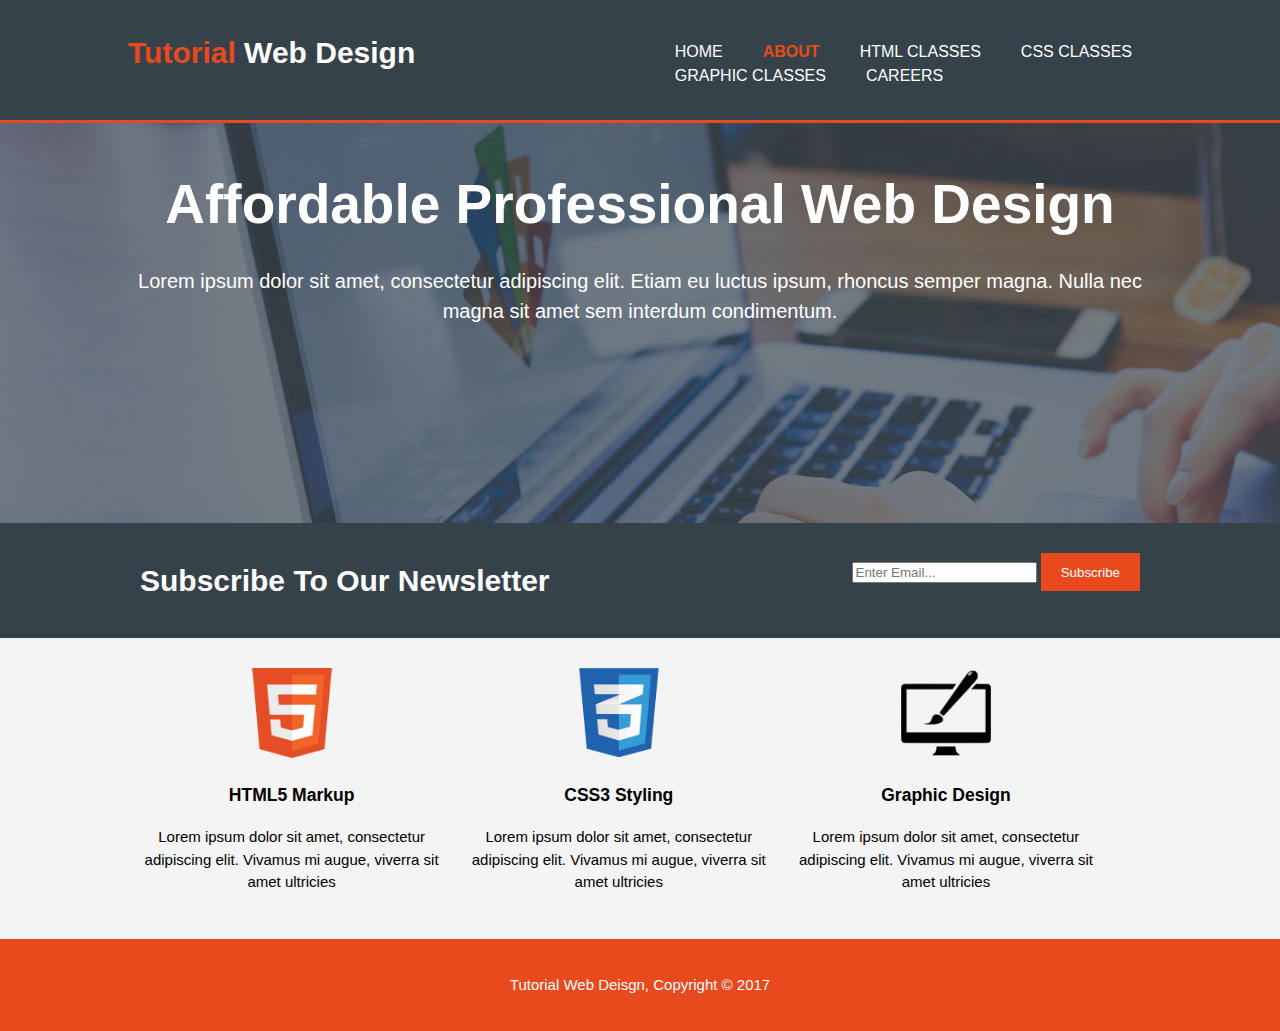
<file: index.html>
<!DOCTYPE html>
<html>
  <head>
    <meta charset="utf-8">
    <meta name="viewport" content="width=device-width">
    <meta name="description" content="Affordable and professional web design">
	  <meta name="keywords" content="web design, affordable web design, professional web design">
  	<meta name="author" content="Brad Traversy">
    <title>Tutorial Web Deisgn | Welcome</title>
    <link rel="stylesheet" href="./css/style.css">
  </head>
  <body>
    <header>
      <div class="container">
        <div id="branding">
          <h1><span class="highlight">Tutorial</span> Web Design</h1>
        </div>
        <nav>
          <ul>
            <li><a href="index.html">Home</a></li>
            <li class="current"><a href="about.html">About</a></li>
            
	<li><a href="htmlclasses.html">html classes</a></li>
	<li><a href="cssclasses.html">css classes</a></li><br>
             <li><a href="graphic classes.html">Graphic classes</a></li>
             
            <li><a href="careers.html">careers</a></li>

          </ul>
        </nav>
      </div>
    </header>

    <section id="showcase">
      <div class="container">
        <h1>Affordable Professional Web Design</h1>
        <p>Lorem ipsum dolor sit amet, consectetur adipiscing elit. Etiam eu luctus ipsum, rhoncus semper magna. Nulla nec magna sit amet sem interdum condimentum.</p>
      </div>
    </section>

    <section id="newsletter">
      <div class="container">
        <h1>Subscribe To Our Newsletter</h1>
        <form>
          <input type="email" placeholder="Enter Email...">
          <button type="submit" class="button_1">Subscribe</button>
        </form>
      </div>
    </section>

    <section id="boxes">
      <div class="container">
        <div class="box">
          <img src="./img/logo_html.png">
          <h3>HTML5 Markup</h3>
          <p>Lorem ipsum dolor sit amet, consectetur adipiscing elit. Vivamus mi augue, viverra sit amet ultricies</p>
        </div>
        <div class="box">
          <img src="./img/logo_css.png">
          <h3>CSS3 Styling</h3>
          <p>Lorem ipsum dolor sit amet, consectetur adipiscing elit. Vivamus mi augue, viverra sit amet ultricies</p>
        </div>
        <div class="box">
          <img src="./img/logo_brush.png">
          <h3>Graphic Design</h3>
          <p>Lorem ipsum dolor sit amet, consectetur adipiscing elit. Vivamus mi augue, viverra sit amet ultricies</p>
        </div>
      </div>
    </section>

    <footer>
      <p>Tutorial Web Deisgn, Copyright &copy; 2017</p>
    </footer>
  </body>
</html>
</file>
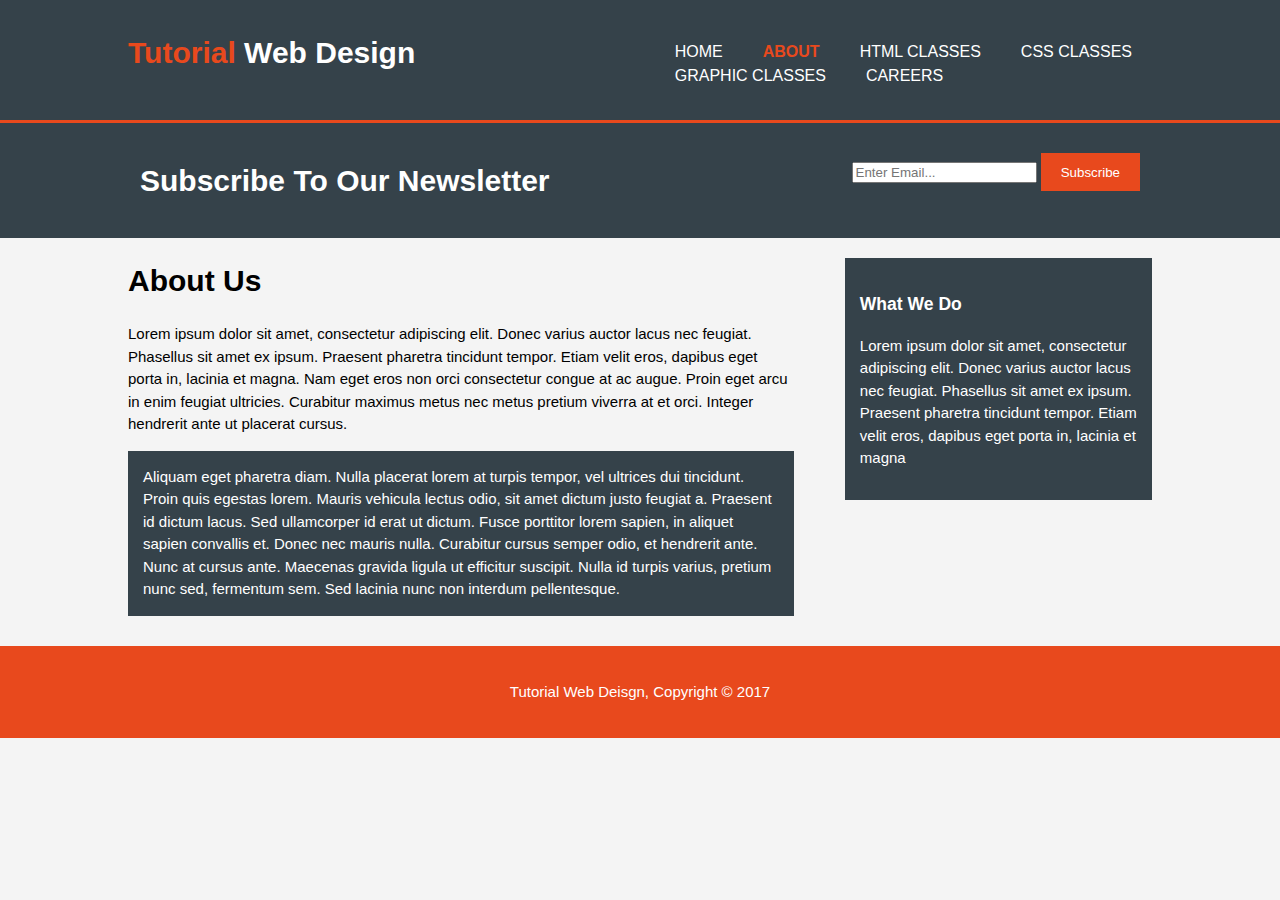
<file: about.html>
<!DOCTYPE html>
<html>
  <head>
    <meta charset="utf-8">
    <meta name="viewport" content="width=device-width">
    <meta name="description" content="Affordable and professional web design">
	  <meta name="keywords" content="web design, affordable web design, professional web design">
  	<meta name="author" content="Brad Traversy">
    <title>Tutorial Web Deisgn | About</title>
    <link rel="stylesheet" href="./css/style.css">
  </head>
  <body>
    <header>
      <div class="container">
        <div id="branding">
          <h1><span class="highlight">Tutorial</span> Web Design</h1>
        </div>
        <nav>
          <ul>
            <li><a href="index.html">Home</a></li>
            <li class="current"><a href="about.html">About</a></li>
	<li><a href="htmlclasses.html">html classes</a></li>
	<li><a href="cssclasses.html">css classes</a></li><br>
             <li><a href="graphic classes.html">Graphic classes</a></li>
           <li><a href="careers.html">careers</a></li>


          </ul>
        </nav>
      </div>
    </header>

    <section id="newsletter">
      <div class="container">
        <h1>Subscribe To Our Newsletter</h1>
        <form>
          <input type="email" placeholder="Enter Email...">
          <button type="submit" class="button_1">Subscribe</button>
        </form>
      </div>
    </section>

    <section id="main">
      <div class="container">
        <article id="main-col">
          <h1 class="page-title">About Us</h1>
          <p>
            Lorem ipsum dolor sit amet, consectetur adipiscing elit. Donec varius auctor lacus nec feugiat. Phasellus sit amet ex ipsum. Praesent pharetra tincidunt tempor. Etiam velit eros, dapibus eget porta in, lacinia et magna. Nam eget eros non orci consectetur congue at ac augue. Proin eget arcu in enim feugiat ultricies. Curabitur maximus metus nec metus pretium viverra at et orci. Integer hendrerit ante ut placerat cursus.
          </p>
          <p class="dark">
Aliquam eget pharetra diam. Nulla placerat lorem at turpis tempor, vel ultrices dui tincidunt. Proin quis egestas lorem. Mauris vehicula lectus odio, sit amet dictum justo feugiat a. Praesent id dictum lacus. Sed ullamcorper id erat ut dictum. Fusce porttitor lorem sapien, in aliquet sapien convallis et. Donec nec mauris nulla. Curabitur cursus semper odio, et hendrerit ante. Nunc at cursus ante. Maecenas gravida ligula ut efficitur suscipit. Nulla id turpis varius, pretium nunc sed, fermentum sem. Sed lacinia nunc non interdum pellentesque.
          </p>
        </article>

        <aside id="sidebar">
          <div class="dark">
            <h3>What We Do</h3>
            <p>Lorem ipsum dolor sit amet, consectetur adipiscing elit. Donec varius auctor lacus nec feugiat. Phasellus sit amet ex ipsum. Praesent pharetra tincidunt tempor. Etiam velit eros, dapibus eget porta in, lacinia et magna</p>
          </div>
        </aside>
      </div>
    </section>

    <footer>
      <p>Tutorial Web Deisgn, Copyright &copy; 2017</p>
    </footer>
  </body>
</html>
</file>
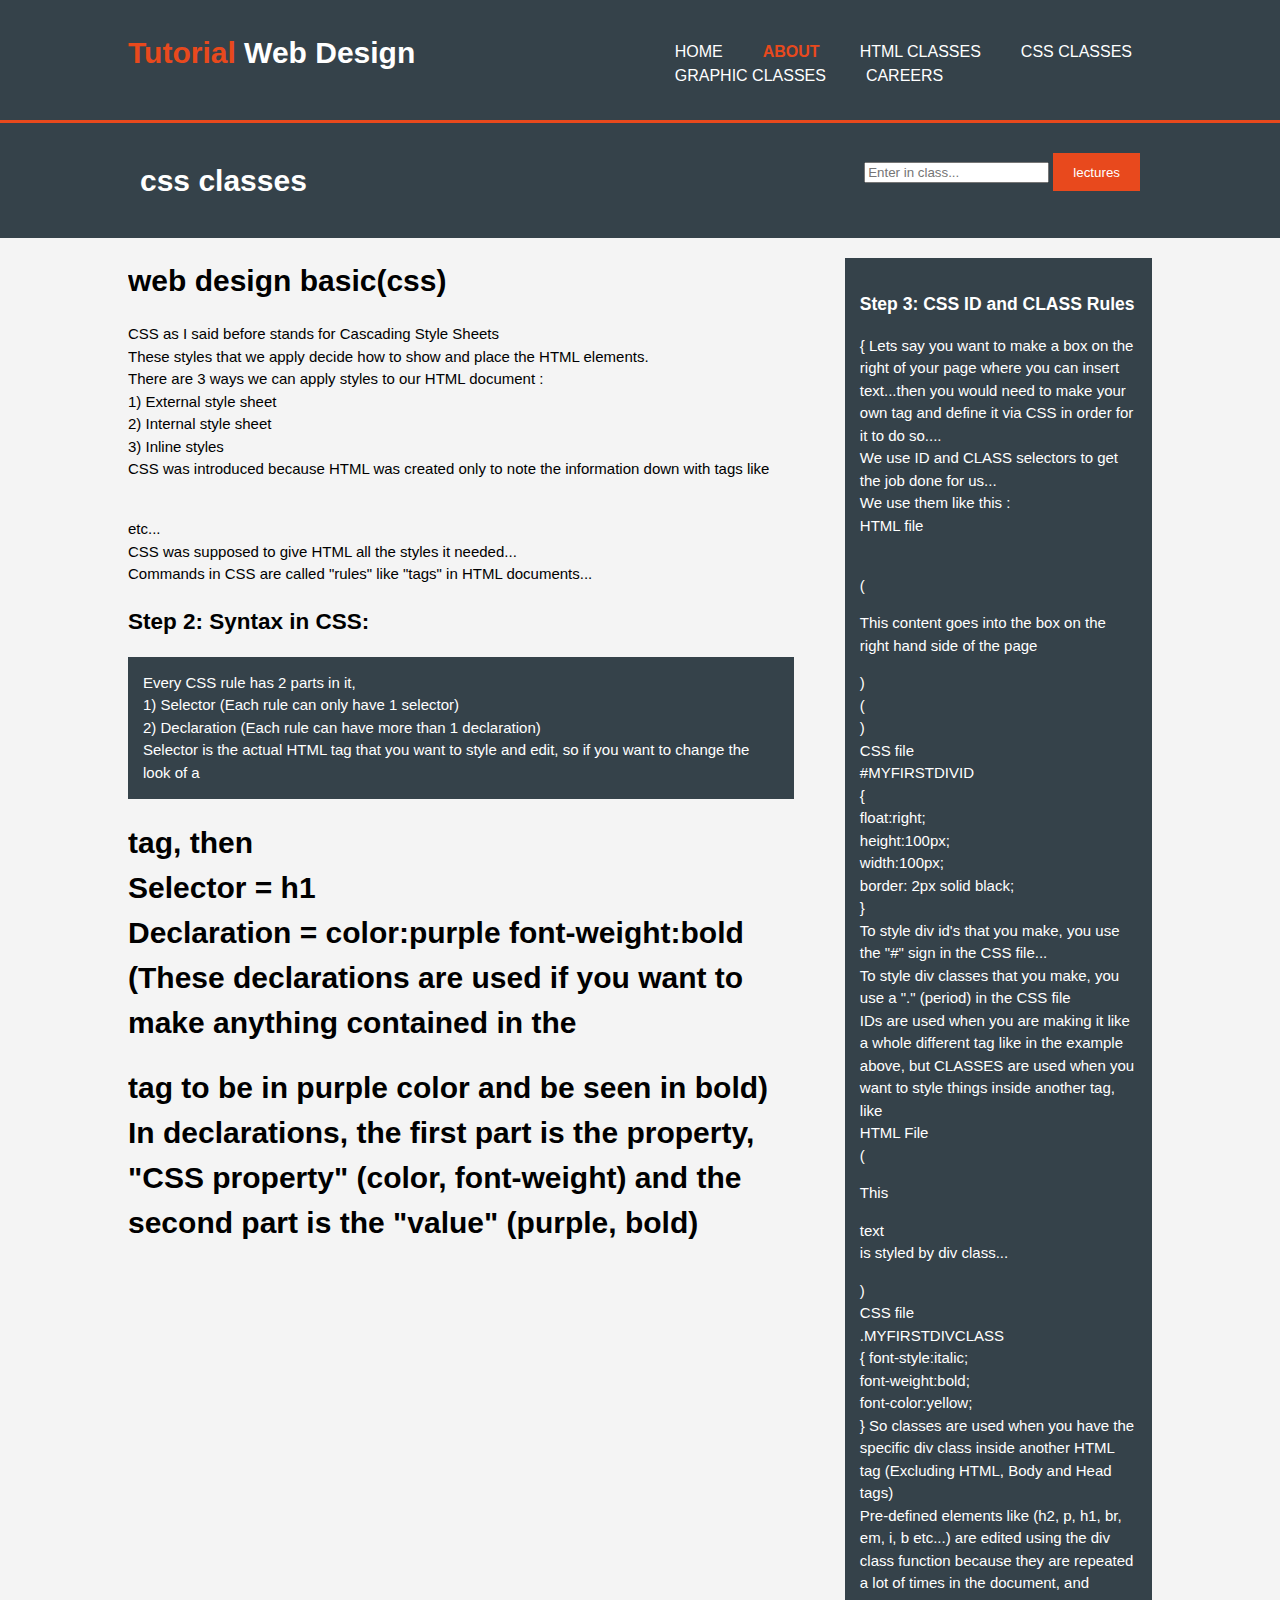
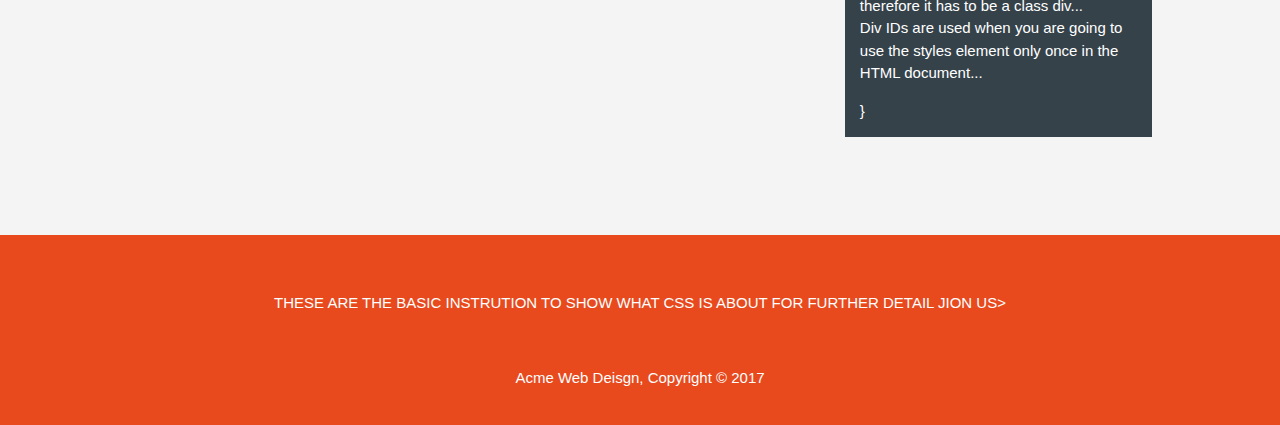
<file: cssclasses.html>
<!DOCTYPE html>
<html>
  <head>
    <meta charset="utf-8">
    <meta name="viewport" content="width=device-width">
    <meta name="description" content="Affordable and professional web design">
	  <meta name="keywords" content="web design, affordable web design, professional web design">
  	<meta name="author" content="Brad Traversy">
    <title>Tutorial Web Deisgn | About</title>
    <link rel="stylesheet" href="./css/style.css">
  </head>
  <body>
    <header>
      <div class="container">
        <div id="branding">
          <h1><span class="highlight">Tutorial</span> Web Design</h1>
        </div>
        <nav>
          <ul>
            <li><a href="index.html">Home</a></li>
            <li class="current"><a href="about.html">About</a></li>
	<li><a href="htmlclasses.html">html classes</a></li>
	<li><a href="cssclasses.html">css classes</a></li><br>
             <li><a href="graphic classes.html">Graphic classes</a></li>
            <li><a href="careers.html">careers</a></li>

          </ul>
        </nav>
      </div>
    </header>

    <section id="newsletter">
      <div class="container">
        <h1>css classes</h1>
        <form>
          <input type="email" placeholder="Enter in class...">
          <button type="submit" class="button_1">lectures</button>
        </form>
      </div>
    </section>

    <section id="main">
      <div class="container">
        <article id="main-col">
          <h1 class="page-title">web design basic(css)</h1>
          <p>CSS as I said before stands for Cascading Style Sheets<br>
These styles that we apply decide how to show and place the HTML elements.<br>

There are 3 ways we can apply styles to our HTML document :<br>
1) External style sheet<br>
2) Internal style sheet<br>
3) Inline styles<br>

CSS was introduced because HTML was created only to note the information down with tags like <p> <br /> etc...<br>
CSS was supposed to give HTML all the styles it needed...<br>

Commands in CSS are called "rules" like "tags" in HTML documents...<br>
          
          </p>
<h2>Step 2: Syntax in CSS:</h2>
          <p class="dark">
Every CSS rule has 2 parts in it,<br>

1) Selector (Each rule can only have 1 selector)<br>
2) Declaration (Each rule can have more than 1 declaration)<br>

Selector is the actual HTML tag that you want to style and edit, so if you want to change the look of a <h1> tag, then<br>

Selector = h1<br>
Declaration = color:purple   font-weight:bold<br>
(These declarations are used if you want to make anything contained in the <h1> tag to be in purple color and be seen in bold)<br>

In declarations, the first part is the property, "CSS property" (color, font-weight) and the second part is the "value" (purple, bold)</p>

        </article>
	 <aside id="sidebar">
          <div class="dark">
            <h3>Step 3: CSS ID and CLASS Rules</h3>
            <p>{
Lets say you want to make a box on the right of your page where you can insert text...then you would need to make your own tag and define it via CSS in order for it to do so....
<br>
We use ID and CLASS selectors to get the job done for us...<br>

We use them like this :<br>

HTML file<br>

<div id="MYFIRSTDIVID"><br>
(<p> This content goes into the box on the right hand side of the page </p>)<br>
(</div>)<br>

CSS file<br>

#MYFIRSTDIVID<br>
{<br>
float:right;<br>
height:100px;<br>
width:100px;<br>
border: 2px solid black;<br>
}<br>

To style div id's that you make, you <span style= “background-color: #FFFF00″>use the "#" sign</span> in the CSS file...<br>
To style div classes that you make, you <span style= “background-color: #FFFF00″>use a "." (period)</span> in the CSS file<br>

IDs are used when you are making it like a whole different tag like in the example above, but CLASSES are used when you want to style things inside another tag, like<br>

HTML File<br>

(<p> This <div class="MYFIRSTDIVCLASS"> text </div> is styled by div class...</p>)<br>

CSS file<br>

.MYFIRSTDIVCLASS<br>
{
font-style:italic;<br>
font-weight:bold;<br>
font-color:yellow;<br>
}

So classes are used when you have the specific div class inside another HTML tag (Excluding HTML, Body and Head tags)<br>
Pre-defined elements like (h2, p, h1, br, em, i, b etc...) are edited using the div class function because they are repeated a lot of times in the document, and therefore it has to be a class div...<br>
Div IDs are used when you are going to use the styles element only once in the HTML document...</p>}<br>
          </div><br>
        </aside><br>
      </div><br>
    </section><br>

    <footer><br>
<p>THESE ARE THE BASIC INSTRUTION TO SHOW WHAT CSS IS ABOUT FOR FURTHER DETAIL JION US></p><br>
      <p>Acme Web Deisgn, Copyright &copy; 2017</p>
    </footer>
  </body>
</html>
</file>
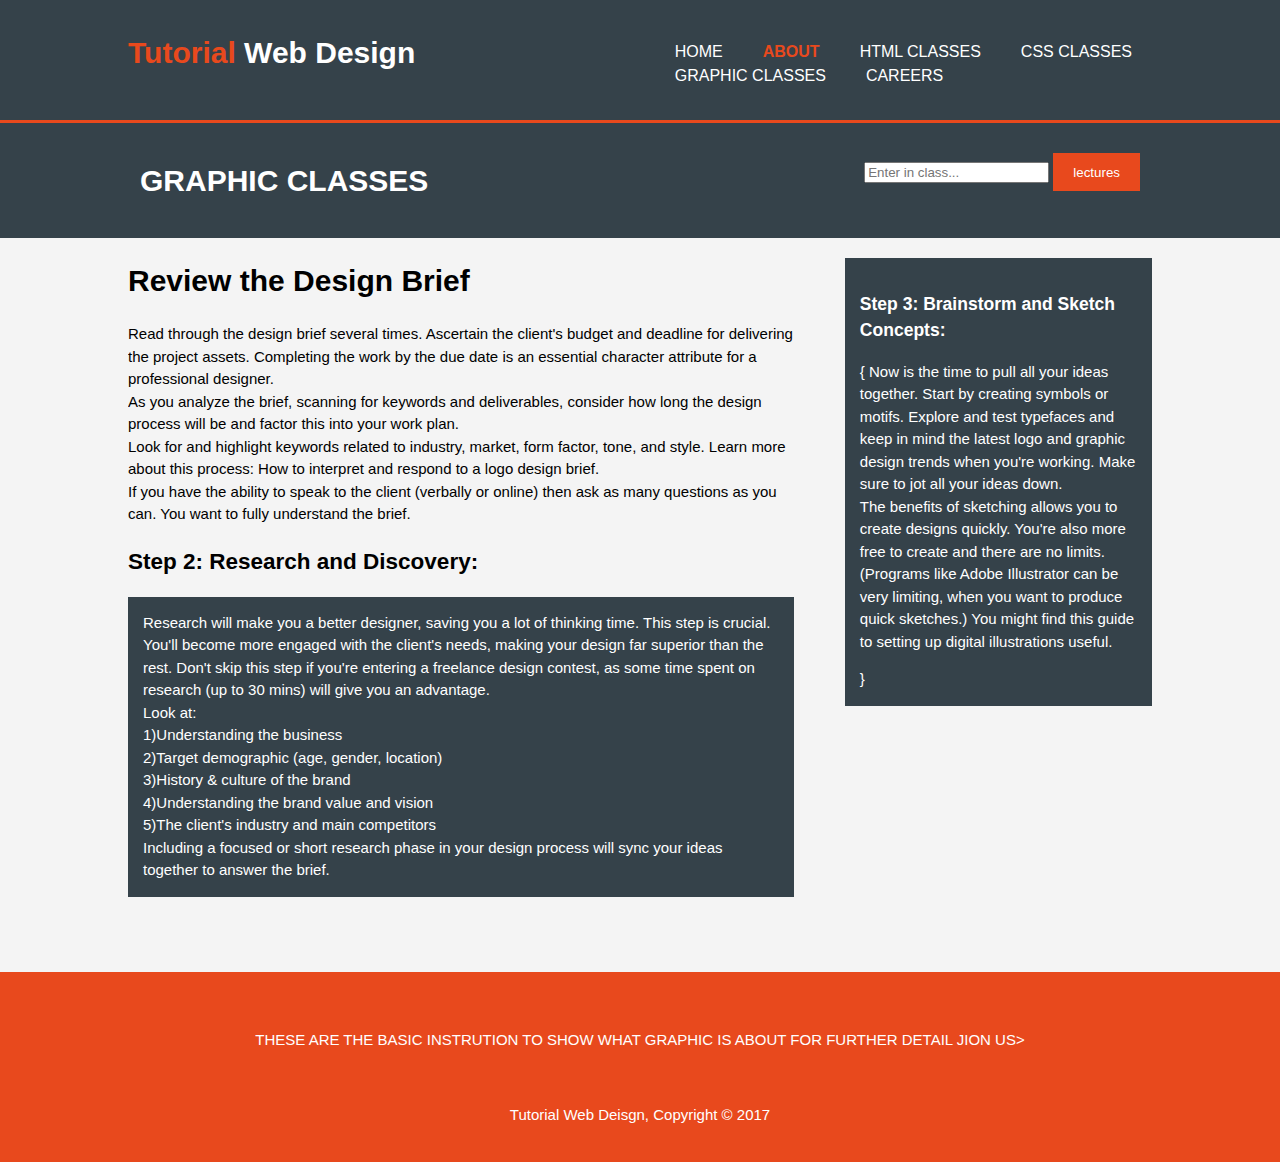
<file: graphic classes.html>
<!DOCTYPE html>
<html>
  <head>
    <meta charset="utf-8">
    <meta name="viewport" content="width=device-width">
    <meta name="description" content="Affordable and professional web design">
	  <meta name="keywords" content="web design, affordable web design, professional web design">
  	<meta name="author" content="Brad Traversy">
    <title>Tutorial Web Deisgn | About</title>
    <link rel="stylesheet" href="./css/style3.css">
    <link rel="stylesheet" href="./css/style.css">
  </head>
  <body>
    <header>
      <div class="container">
        <div id="branding">
          <h1><span class="highlight">Tutorial</span> Web Design</h1>
        </div>
        <nav>
          <ul>
            <li><a href="index.html">Home</a></li>
            <li class="current"><a href="about.html">About</a></li>
 
	<li><a href="htmlclasses.html">html classes</a></li>
	<li><a href="cssclasses.html">css classes</a></li><br>
             <li><a href="graphic classes.html">Graphic classes</a></li>
             
            <li><a href="careers.html">careers</a></li>

          </ul>
        </nav>
      </div>
    </header>

    <section id="newsletter">
      <div class="container">
        <h1>GRAPHIC CLASSES</h1>
        <form>
          <input type="email" placeholder="Enter in class...">
          <button type="submit" class="button_1">lectures</button>
        </form>
      </div>
    </section>

    <section id="main">
      <div class="container">
        <article id="main-col">
          <h1 class="page-title">Review the Design Brief</h1>
          <p>Read through the design brief several times. Ascertain the client's budget and deadline for delivering the project assets. Completing the work by the due date is an essential character attribute for a professional designer.<br>

As you analyze the brief, scanning for keywords and deliverables, consider how long the design process will be and factor this into your work plan.<br>

Look for and highlight keywords related to industry, market, form factor, tone, and style. Learn more about this process: How to interpret and respond to a logo design brief.<br>

If you have the ability to speak to the client (verbally or online) then ask as many questions as you can. You want to fully understand the brief.<br>
          
          </p>
<h2>Step 2: Research and Discovery:</h2>
          <p class="dark">
Research will make you a better designer, saving you a lot of thinking time. This step is crucial. You'll become more engaged with the client's needs, making your design far superior than the rest. Don't skip this step if you're entering a freelance design contest, as some time spent on research (up to 30 mins) will give you an advantage.<br>

Look at:<br>

1)Understanding the business<br>
2)Target demographic (age, gender, location)<br>
3)History & culture of the brand<br>
4)Understanding the brand value and vision<br>
5)The client's industry and main competitors<br>
Including a focused or short research phase in your design process will sync your ideas together to answer the brief.</p>

        </article>
	 <aside id="sidebar">
          <div class="dark">
            <h3>Step 3:  Brainstorm and Sketch Concepts:</h3>
            <p>{
 Now is the time to pull all your ideas together. Start by creating symbols or motifs. Explore and test typefaces and keep in mind the latest logo and graphic design trends when you're working. Make sure to jot all your ideas down.<br>
The benefits of sketching allows you to create designs quickly. You're also more free to create and there are no limits. (Programs like Adobe Illustrator can be very limiting, when you want to produce quick sketches.) You might find this guide to setting up digital illustrations useful.</p>}<br>
          </div><br>
        </aside><br>
      </div><br>
    </section><br>

    <footer><br>
<p>THESE ARE THE BASIC INSTRUTION TO SHOW WHAT GRAPHIC IS ABOUT FOR FURTHER DETAIL JION US></p><br>
      <p>Tutorial Web Deisgn, Copyright &copy; 2017</p>
    </footer>
  </body>
</html>
</file>
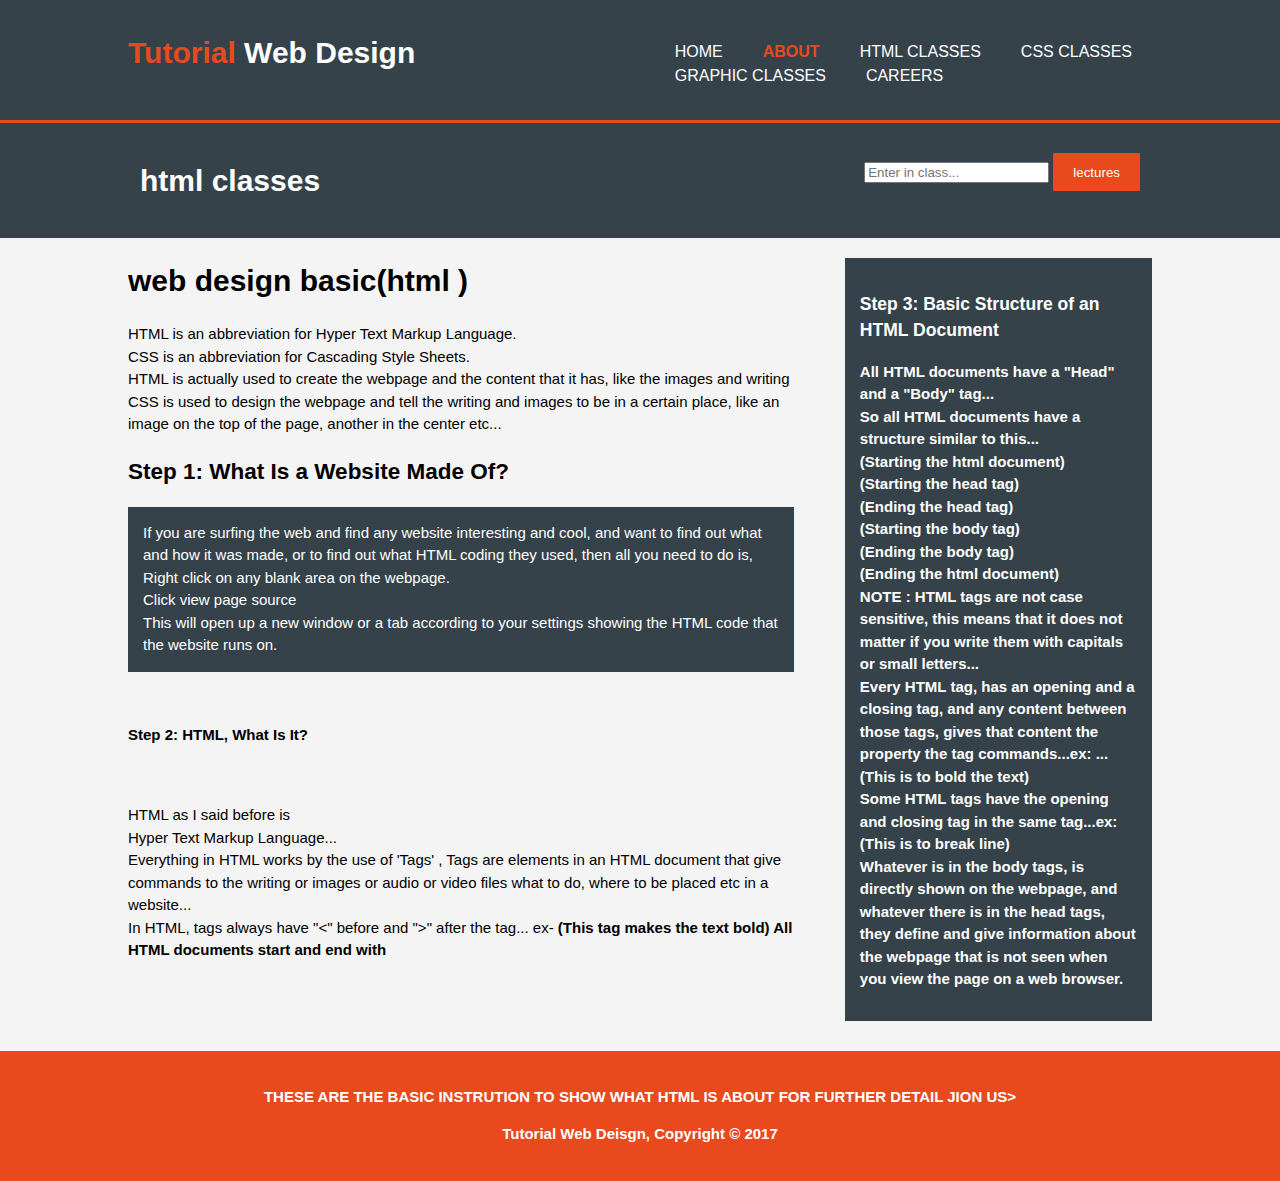
<file: htmlclasses.html>
<!DOCTYPE html>
<html>
  <head>
    <meta charset="utf-8">
    <meta name="viewport" content="width=device-width">
    <meta name="description" content="Affordable and professional web design">
	  <meta name="keywords" content="web design, affordable web design, professional web design">
  	<meta name="author" content="Brad Traversy">
    <title>Tutorial Web Deisgn | About</title>
    <link rel="stylesheet" href="./css/style.css">
  </head>
  <body>
    <header>
      <div class="container">
        <div id="branding">
          <h1><span class="highlight">Tutorial</span> Web Design</h1>
        </div>
        <nav>
          <ul>
            <li><a href="index.html">Home</a></li>
            <li class="current"><a href="about.html">About</a></li>

	<li><a href="htmlclasses.html">html classes</a></li>
	<li><a href="cssclasses.html">css classes</a></li><br>
             <li><a href="graphic classes.html">Graphic classes</a></li>
            <li><a href="careers.html">careers</a></li>

          </ul>
        </nav>
      </div>
    </header>

    <section id="newsletter">
      <div class="container">
        <h1>html classes</h1>
        <form>
          <input type="email" placeholder="Enter in class...">
          <button type="submit" class="button_1">lectures</button>
        </form>
      </div>
    </section>

    <section id="main">
      <div class="container">
        <article id="main-col">
          <h1 class="page-title">web design basic(html )</h1>
          <p>
           HTML is an abbreviation for Hyper Text Markup Language.<br>
CSS is an abbreviation for Cascading Style Sheets.<br>
HTML is actually used to create the webpage and the content that it has, like the images and writing<br>
CSS is used to design the webpage and tell the writing and images to be in a certain place, like an image on the top of the page, another in the center etc...
          </p>
<h2>Step 1: What Is a Website Made Of?</h2>
          <p class="dark">
If you are surfing the web and find any website interesting and cool, and want to find out what and how it was made, or to find out what HTML coding they used, then all you need to do is,

<br>Right click on any blank area on the webpage.
<br>Click view page source
<br>This will open up a new window or a tab according to your settings showing the HTML code that the website runs on.
          </p>
<br><h4>Step 2: HTML, What Is It?</h4>
<br><p>HTML as I said before is<br>

Hyper Text Markup Language...<br>

Everything in HTML works by the use of 'Tags' , Tags are elements in an HTML document that give commands to the writing or images or audio or video files what to do, where to be placed etc in a website...<br>

In HTML, tags always have "<" before and ">" after the tag...
ex-<b> (This tag makes the text bold)

All HTML documents start and end with <br>

<HTML>
</HTML></p>

        </article>

        <aside id="sidebar">
          <div class="dark">
            <h3>Step 3: Basic Structure of an HTML Document</h3>
            <p>All HTML documents have a "Head" and a "Body" tag...<br>

So all HTML documents have a structure similar to this...<br>

<HTML>(Starting the html document)<br>
<HEAD>(Starting the head tag)<br>
</HEAD>(Ending the head tag) <br>
<BODY>(Starting the body tag)<br>
</BODY>(Ending the body tag)<br>
</HTML>(Ending the html document)<br>

NOTE : HTML tags are not case sensitive, this means that it does not matter if you write them with capitals or small letters...<br>

Every HTML tag, has an opening and a closing tag, and any content between those tags, gives that content the property the tag commands...ex: <b>...</b> (This is to bold the text)<br>
Some HTML tags have the opening and closing tag in the same tag...ex: <br /> (This is to break line) <br>

Whatever is in the body tags, is directly shown on the webpage, and whatever there is in the head tags, they define and give information about the webpage that is not seen when you view the page on a web browser.</p>
          </div>
        </aside>
      </div>
    </section>

    <footer>
<p>THESE ARE THE BASIC INSTRUTION TO SHOW WHAT HTML IS ABOUT FOR FURTHER DETAIL JION US></p>
      <p>Tutorial Web Deisgn, Copyright &copy; 2017</p>
    </footer>
  </body>
</html>
</file>
<file: css/style.css>
body{
  font: 15px/1.5 Arial, Helvetica,sans-serif;
  padding:0;
  margin:0;
  background-color:#f4f4f4;
}

/* Global */
.container{
  width:80%;
  margin:auto;
  overflow:hidden;
}

ul{
  margin:0;
  padding:0;
}

.button_1{
  height:38px;
  background:#e8491d;
  border:0;
  padding-left: 20px;
  padding-right:20px;
  color:#ffffff;
}

.dark{
  padding:15px;
  background:#35424a;
  color:#ffffff;
  margin-top:10px;
  margin-bottom:10px;
}

/* Header **/
header{
  background:#35424a;
  color:#ffffff;
  padding-top:30px;
  min-height:70px;
  border-bottom:#e8491d 3px solid;
}

header a{
  color:#ffffff;
  text-decoration:none;
  text-transform: uppercase;
  font-size:16px;
}

header li{
  float:left;
  right: 0;
  display:inline;
  padding: 0 20px 0 20px;
}

header #branding{
  float:left;
}

header #branding h1{
  margin:0;
}

header nav{
  float:right;
  margin-top:10px;
}

header .highlight, header .current a{
  color:#e8491d;
  font-weight:bold;
}

header a:hover{
  color:#cccccc;
  font-weight:bold;
}

/* Showcase */
#showcase{
  min-height:400px;
  background:url('../img/showcase.jpg') no-repeat 0 -400px;
  text-align:center;
  color:#ffffff;
}

#showcase h1{
  margin-top:100px;
  font-size:55px;
  margin-bottom:10px;
}

#showcase p{
  font-size:20px;
}

/* Newsletter */
#newsletter{
  padding:15px;
  color:#ffffff;
  background:#35424a
}

#newsletter h1{
  float:left;
}

#newsletter form {
  float:right;
  margin-top:15px;
}


/* Boxes */
#boxes{
  margin-top:20px;
}

#boxes .box{
  float:left;
  text-align: center;
  width:30%;
  padding:10px;
}

#boxes .box img{
  width:90px;
}

/* Sidebar */
aside#sidebar{
  float:right;
  width:30%;
  margin-top:10px;
}


/* Main-col */
article#main-col{
  float:left;
  width:65%;
}

/* Services */
ul#services li{
  list-style: none;
  padding:20px;
  border: #cccccc solid 1px;
  margin-bottom:5px;
  background:#e6e6e6;
}

footer{
  padding:20px;
  margin-top:20px;
  color:#ffffff;
  background-color:#e8491d;
  text-align: center;
}
  header{
    padding-bottom:20px;
  }

  #showcase h1{
    margin-top:40px;
  }
</file>
<file: css/style3.css>
body{
  font: 15px/1.5 Arial, Helvetica,sans-serif;
  padding:0;
  margin:0;
  background-color:#f4f4f4;
}

/* Global */
.container{
  width:80%;
  margin:auto;
  overflow:hidden;
}

ul{
  margin:0;
  padding:0;
}

.button_1{
  height:38px;
  background:#e8491d;
  border:0;
  padding-left: 20px;
  padding-right:20px;
  color:#ffffff;
}

.dark{
  padding:15px;
  background:#35424a;
  color:#ffffff;
  margin-top:10px;
  margin-bottom:10px;
}

/* Header **/
header{
  background:#35424a;
  color:#ffffff;
  padding-top:30px;
  min-height:70px;
  border-bottom:#e8491d 3px solid;
}

header a{
  color:#ffffff;
  text-decoration:none;
  text-transform: uppercase;
  font-size:16px;
}

header li{
  float:left;
  display:inline;
  padding: 0 20px 0 20px;
}

header #branding{
  float:left;
}

header #branding h1{
  margin:0;
}

header nav{
  float:right;
  margin-top:10px;
}

header .highlight, header .current a{
  color:#e8491d;
  font-weight:bold;
}

header a:hover{
  color:#cccccc;
  font-weight:bold;
}

/* Showcase */
#showcase{
  min-height:400px;
  background:url('../img/showcase.jpg') no-repeat 0 -400px;
  text-align:center;
  color:#ffffff;
}

#showcase h1{
  margin-top:100px;
  font-size:55px;
  margin-bottom:10px;
}

#showcase p{
  font-size:20px;
}

/* Newsletter */
#newsletter{
  padding:15px;
  color:#ffffff;
  background:#35424a
}

#newsletter h1{
  float:left;
}

#newsletter form {
  float:right;
  margin-top:15px;
}


/* Boxes */
#boxes{
  margin-top:20px;
}

#boxes .box{
  float:left;
  text-align: center;
  width:30%;
  padding:10px;
}

#boxes .box img{
  width:90px;
}

/* Sidebar */
aside#sidebar{
  float:right;
  width:30%;
  margin-top:10px;
}


/* Main-col */
article#main-col{
  float:left;
  width:65%;
}

/* Services */
ul#services li{
  list-style: none;
  padding:20px;
  border: #cccccc solid 1px;
  margin-bottom:5px;
  background:#e6e6e6;
}

footer{
  padding:20px;
  margin-top:20px;
  color:#ffffff;
  background-color:#e8491d;
  text-align: center;
}
  header{
    padding-bottom:20px;
  }

  #showcase h1{
    margin-top:40px;
  }
</file>
